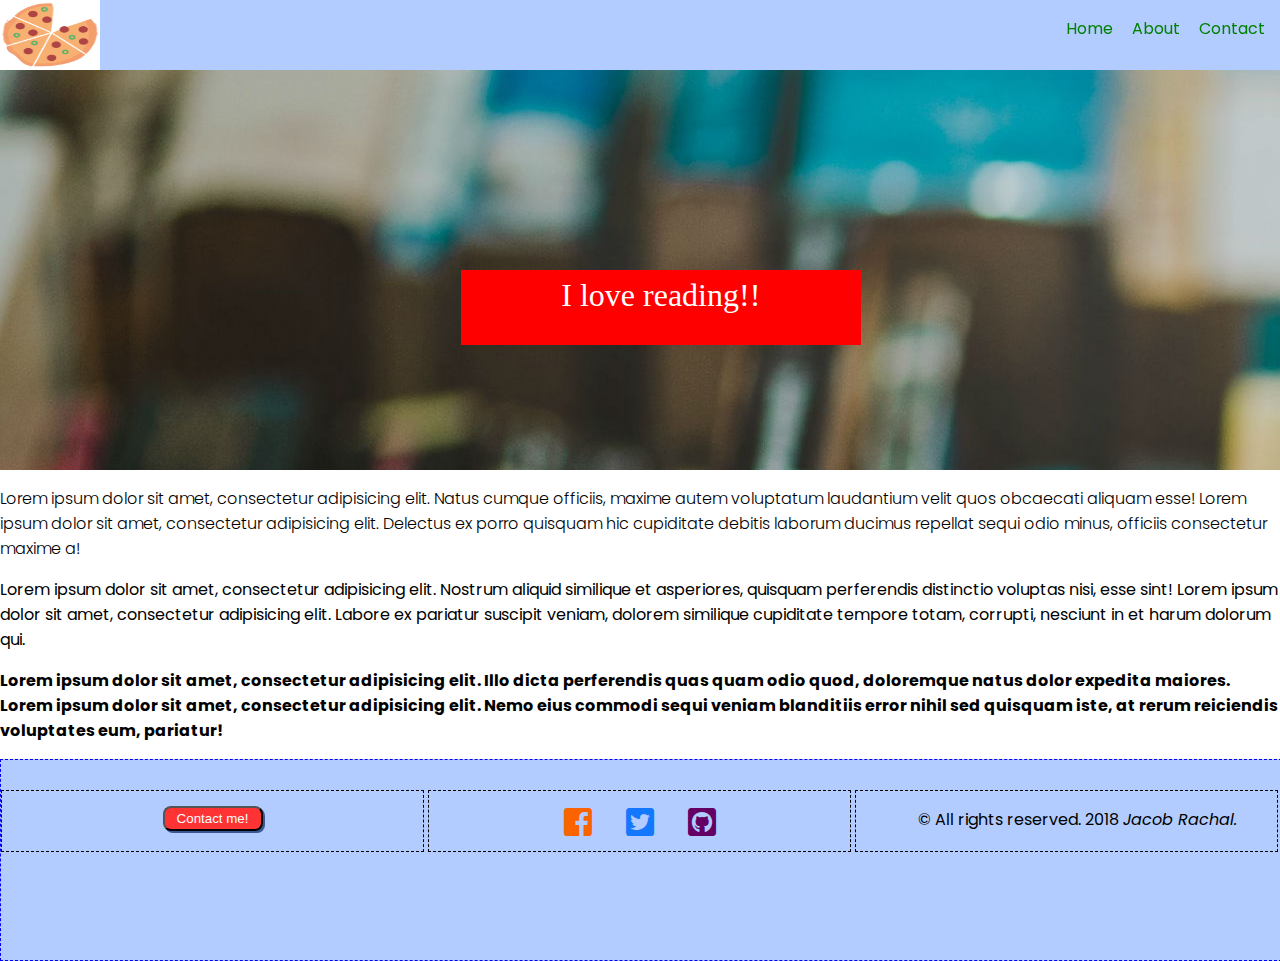
<file: index.html>
<!DOCTYPE html>
<html>
  <head>
      <meta lang="en-US">
      <meta charset="UTF-8">
      <meta name="viewport" content="width=device-width,initial-scale=1">
      <meta name="author" content="Jacob Rachal">
      <meta name="description" content="This is Jacob Rachal's first website created using the Cloud 9 IDE">
      <meta name="keywords" content="keywords,here">
      <link rel="stylesheet" href="css/styles.css" type="text/css">
      <link href="https://fonts.googleapis.com/css?family=Poppins:300,400,700" rel="stylesheet"> <!-- linking the poppins font from google fonts -->
      <!--<link rel="stylesheet" href="https://use.fontawesome.com/releases/v5.0.13/css/all.css" integrity="sha384-DNOHZ68U8hZfKXOrtjWvjxusGo9WQnrNx2sqG0tfsghAvtVlRW3tvkXWZh58N9jp" crossorigin="anonymous">-->
      <link rel="stylesheet" href="fontawesome/fontawesome-all.css">
      <title>Jacob's first Cloud9 Website - Bootcamp One</title>
  </head>
  <body>
    <!--  ================== NAVIGATION ============== -->
    
      <nav class="nav-bar">
          <!-- <img src="img/freelogotrialrun.png" /> -->
          <a href="https://www.google.com/"><img src="img/single-pizza-logo.png" alt="Pizza pie" id="logo"/></a>
          <!-- or have logo go back to home -->
          <ul class="nav-items">
              <li class="list-item home"><a href="index.html" target="_blank">Home</a></li>
              <!-- href "index.html" or https://www.google.com/ -->
              <li class="list-item about"><a href="about.html" target="_blank">About</a></li>
              <li class="list-item contact"><a href="contact.html" target="_blank">Contact</a></li>
          </ul>
      </nav>
      <!-- END OF NAV BAR-->
      <!-- =============== Main Section aka Banner ======== -->
      <div class="banner">
        <div class="banner-text">
          <p>I love reading!!</p>
          <!--<p>Pizza is awesome</p>-->
        </div>
      </div>
      <!--END BANNER-->
      
      <!--start of main body section-->
      
      
      <!-- ======== BODY SECTION========-->
      
      <section>
        <!--<div>-->
        <!--  <img src="https://images-na.ssl-images-amazon.com/images/I/519HF-FgQ7L.jpg" alt="BOLO tank" class="body-pic"/>-->
        <!--</div>-->
        <div>
          <p class="light">Lorem ipsum dolor sit amet, consectetur adipisicing elit. Natus cumque officiis, maxime autem voluptatum laudantium velit quos obcaecati aliquam esse! Lorem ipsum dolor sit amet, consectetur adipisicing elit. Delectus ex porro quisquam hic cupiditate debitis laborum ducimus repellat sequi odio minus, officiis consectetur maxime a!</p>
          <p class="reg">Lorem ipsum dolor sit amet, consectetur adipisicing elit. Nostrum aliquid similique et asperiores, quisquam perferendis distinctio voluptas nisi, esse sint! Lorem ipsum dolor sit amet, consectetur adipisicing elit. Labore ex pariatur suscipit veniam, dolorem similique cupiditate tempore totam, corrupti, nesciunt in et harum dolorum qui.</p>
          <p class="bold">Lorem ipsum dolor sit amet, consectetur adipisicing elit. Illo dicta perferendis quas quam odio quod, doloremque natus dolor expedita maiores. Lorem ipsum dolor sit amet, consectetur adipisicing elit. Nemo eius commodi sequi veniam blanditiis error nihil sed quisquam iste, at rerum reiciendis voluptates eum, pariatur!</p>
          
        </div>
      </section>  
      
      <!-- Start of footer section-->
      <footer class="footer">
        <div class="footer-col">
          <a href="contact.html" target="_blank"><button class="footer-btn">Contact me!</button></a>
          <!-- ^^ the un useable button-->
          
        </div>
        <div class="footer-col">
          <a href="https://www.facebook.com/" target="_blank"><i class="icon face fab fa-facebook-square fa-2x"></i></a>
          <a href="https://twitter.com/?lang=en" target="_blank"><i class="icon twi fab fa-twitter-square fa-2x"></i></a>
          <a href="https://github.com/" target="_blank"><i class="icon git fab fa-github-square fa-2x"></i></a> <!-- Maybe have this icon link to my github page?-->
        </div>
        <div class="footer-col">
          <div id="copyright">
            <p>&copy; All rights reserved. 2018 <i>Jacob Rachal.</i></p>
            <!--<p>&copy; All rights reserved. <i>Jacob Rachal.</i></p>-->
          </div>
          <a href="http://www.theworldsworstwebsiteever.com"><i class="sneaky fas fa-poo"></i></a>
          
          <!--<div class="right-third-ft">-->
          <!--  <i class="spinner fas fa-cog fa-spin fa-3x"></i>-->
          <!--</div>-->
          
          <!-- spinning cog -->
          <!--<p>Lorem ipsum dolor sit amet, consectetur adipisicing elit. Nostrum vel vitae eum assumenda repellat possimus praesentium asperiores rem tenetur mollitia.</p>-->
        </div>
      </footer> 
      <!--end of footer section, copy over to other 2 pages when finnished-->
  </body>
</html>
</file>
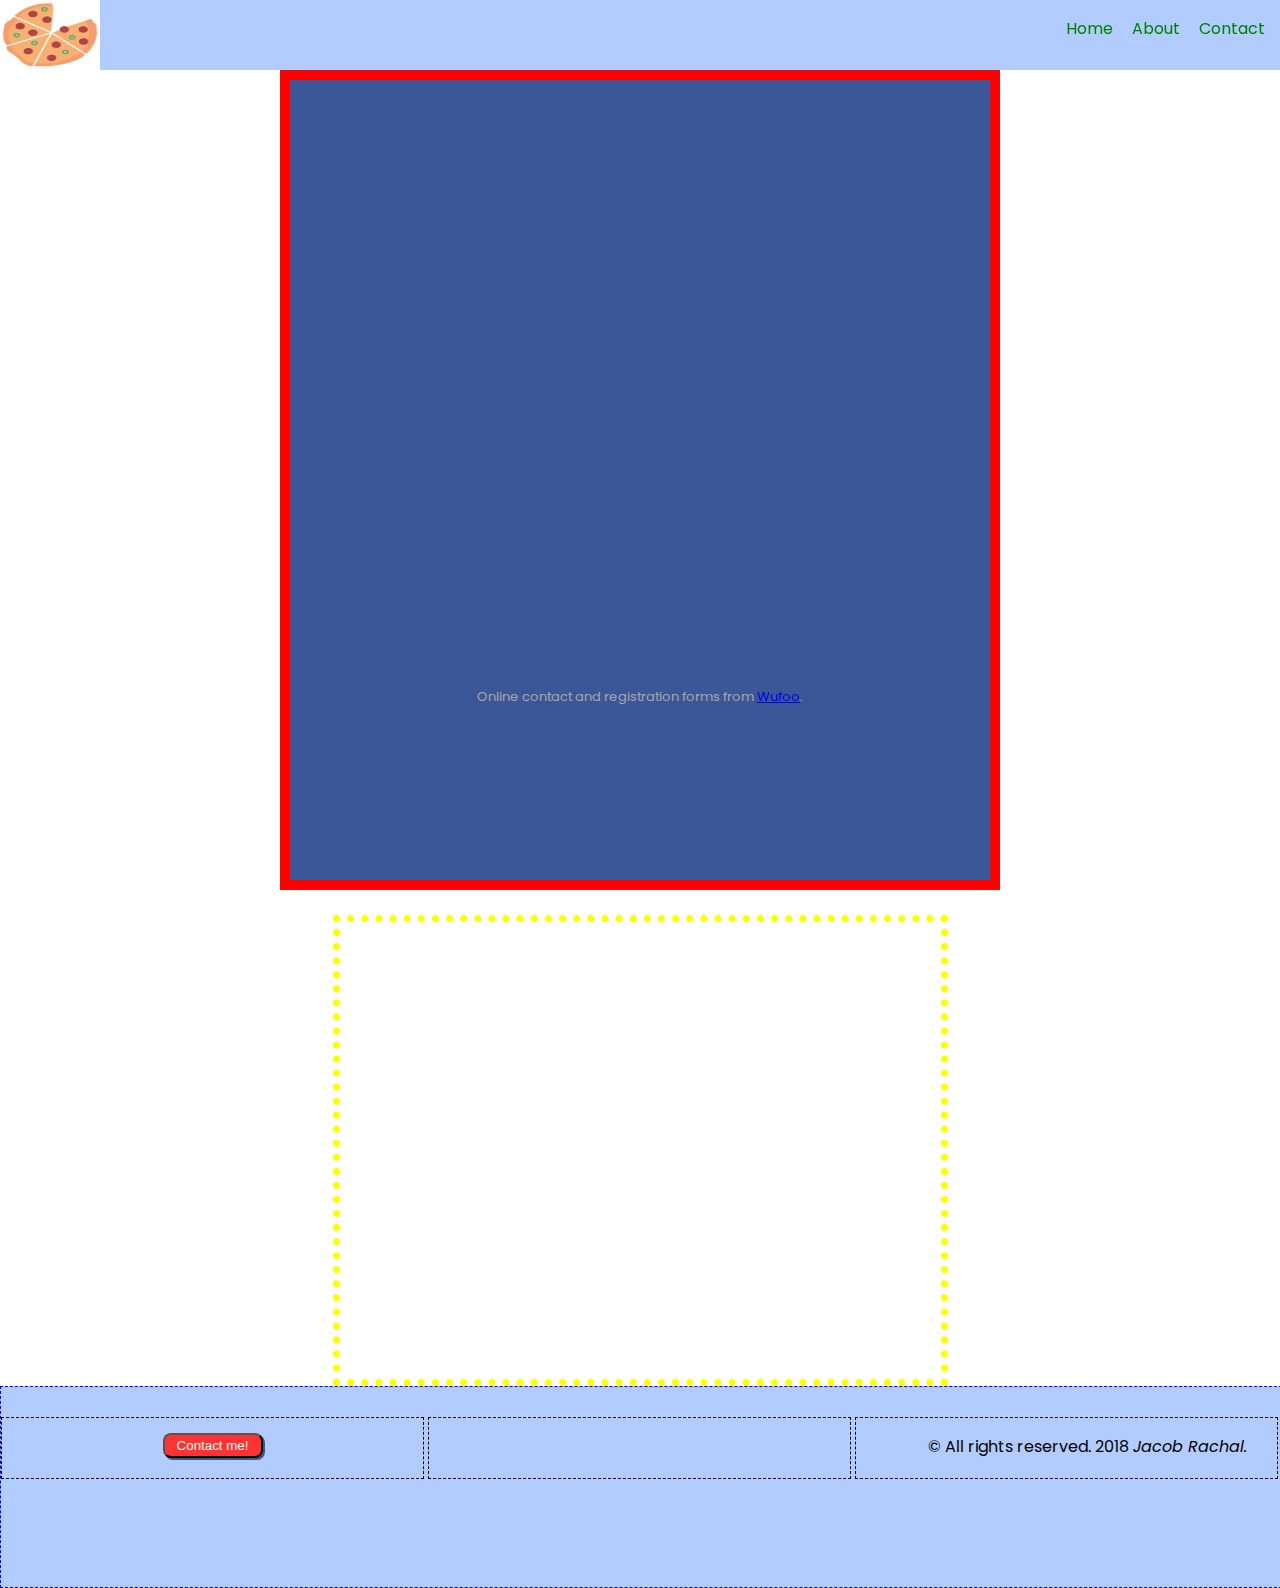
<file: contact.html>
<!DOCTYPE html>
<html>
  <head>
      <meta lang="en-US">
      <meta charset="UTF-8">
      <meta name="viewport" content="width=device-width,initial-scale=1">
      <meta name="author" content="Jacob Rachal">
      <meta name="description" content="This is Jacob Rachal's first website created using the Cloud 9 IDE">
      <meta name="keywords" content="keywords,here">
      <link rel="stylesheet" href="css/styles.css" type="text/css">
      <link href="https://fonts.googleapis.com/css?family=Poppins:300,400,700" rel="stylesheet"> <!-- linking the poppins font from google fonts -->
       <!--<link rel="stylesheet" href="https://use.fontawesome.com/releases/v5.0.13/css/all.css" integrity="sha384-DNOHZ68U8hZfKXOrtjWvjxusGo9WQnrNx2sqG0tfsghAvtVlRW3tvkXWZh58N9jp" crossorigin="anonymous">-->
      <title>Jacob's first Cloud9 Website - Bootcamp One</title>
  </head>
  <body>
       <!--  ================== NAVIGATION ============== -->
    
      <nav class="nav-bar">
          <!-- <img src="img/freelogotrialrun.png" /> -->
          <a href="https://www.google.com/"><img src="img/single-pizza-logo.png" alt="Pizza pie" id="logo"/></a>
          <!-- or have logo go back to home -->
          <ul class="nav-items">
              <li class="list-item home"><a href="index.html" target="_blank">Home</a></li>
              <!-- href "index.html" or https://www.google.com/ -->
              <li class="list-item about"><a href="about.html" target="_blank">About</a></li>
              <li class="list-item contact"><a href="contact.html" target="_blank">Contact</a></li>
          </ul>
      </nav>
      <!-- END OF NAV BAR-->
      <!-- =============== Main Section aka Banner ======== -->
      <!--<div class="banner">-->
        <!--<div class="banner-text">-->
        <!--  <p>Welcome to the Contact Page</p>-->
        <!--  <p>Pizza is awesome</p>-->
        <!--</div>-->
      <!--</div>-->
      <!--END BANNER-->
      <!-- ======== BODY SECTION========-->
      <div class="contact-form">
          <iframe height="600"
              allowTransparency="true"
              frameborder="0"
              scrolling="no"
              style="width:100%;border:none"
              src="https://jacobrachal.wufoo.com/embed/z1tfnioh0l9pd8l/">
                <a href="https://jacobrachal.wufoo.com/forms/z1tfnioh0l9pd8l/">
                  Fill out my Wufoo form!
                </a>
          </iframe>
          <div id="wuf-adv" style="font-family:inherit;font-size: small;color:#a7a7a7;text-align:center;display:block;background-color: #3c5798;">
            <span class="notranslate">
              Online contact and registration forms from <a href="http://www.wufoo.com">Wufoo</a>.
            </span>
          </div>
          
      </div>
      <div class="c-map">
            <iframe src="https://www.google.com/maps/embed?pb=!1m18!1m12!1m3!1d3197.608962956411!2d-119.78801758530767!3d36.73195157923929!2m3!1f0!2f0!3f0!3m2!1i1024!2i768!4f13.1!3m3!1m2!1s0x80945e26d4340503%3A0xb32dda71cf0730a0!2sBitwise+South+Stadium!5e0!3m2!1sen!2sus!4v1529380337994" width="600" height="450" frameborder="0" style="border:0" allowfullscreen></iframe>
      </div>
      <!-- END of body/form section-->
      
      <!-- Start of footer section-->
      <footer class="footer">
        <div class="footer-col">
          <a href="contact.html" target="_blank"><button class="footer-btn">Contact me!</button></a>
          <!-- ^^ the un useable button-->
          
        </div>
        <div class="footer-col">
          <a href="https://www.facebook.com/" target="_blank"><i class="icon face fab fa-facebook-square fa-2x"></i></a>
          <a href="https://twitter.com/?lang=en" target="_blank"><i class="icon twi fab fa-twitter-square fa-2x"></i></a>
          <a href="https://github.com/" target="_blank"><i class="icon git fab fa-github-square fa-2x"></i></a> <!-- Maybe have this icon link to my github page?-->
        </div>
        <div class="footer-col">
          <div id="copyright">
            <p>&copy; All rights reserved. 2018 <i>Jacob Rachal.</i></p>
            <!--<p>&copy; All rights reserved. <i>Jacob Rachal.</i></p>-->
          </div>
          <a href="http://www.theworldsworstwebsiteever.com"><i class="sneaky fas fa-poo"></i></a>
          
          <!--<div class="right-third-ft">-->
          <!--  <i class="spinner fas fa-cog fa-spin fa-3x"></i>-->
          <!--</div>-->
          
          <!-- spinning cog -->
          <!--<p>Lorem ipsum dolor sit amet, consectetur adipisicing elit. Nostrum vel vitae eum assumenda repellat possimus praesentium asperiores rem tenetur mollitia.</p>-->
        </div>
      </footer>  
      <!--end of footer section, copy over to other 2 pages when finnished-->
  </body>
</html>
</file>
<file: css/styles.css>
body {
    margin: 0 auto;
    font-family: 'Poppins', sans-serif; 
    /* font applies to everything within the body*/
    /*cursive*/
}

.nav-bar {
    background-color: rgba(102, 153, 255, 0.5); /*or red*/
    height: 70px;
    position: fixed; /* BOOM */
    width: 100%; /* 100% 1000px*/
    top: 0px;
     /* be 200px away from left boundary, can use percentagesa and top bottom*/
}
/*ul {*/
/*    text-align: right;*/
/*}*/
.nav-items {
  /*list-style-type: none;*/
  /*display: inline-block;*/
  float: right;
  /*color: #fff;*/
  /*margin-right: 15px;*/
  /*text-decoration: none;*/
  /**/
  
}
#logo {
    /*float: left;*/
    height: 100%;
    width: 100px;
}

.list-item {
    /* rename nav-list?*/
    /*margin: 2px 2px 5px 17px;*/
    /*display: inline-block;*/
    /*float: right;*/
    list-style-type: none; /*removes any dots or other styles before the list items.*/
    display: inline-block;
    margin-right: 15px;
    color: blue; /*#111;*/
    /*text-decoration: none;*/
    /*margin-top:  10px;*/
    /*margin-right: 15px;*/
    
    /*background-color: red;*/
    /*height: 50px;*/
    /*width: 70px;*/
    /*border-radius: 10px;*/
}
.nav-items a {
    color: green;
    
}

.nav-items a:hover {
    color: white;
    font-size: 20px;
    cursor: pointer;
    
}

li a {
    text-decoration: none;
}


/*Banner styles*/
.banner {
    /*border: 1px dashed blue;*/
    width: 100%;
    height: 400px;
    margin-top: 70px;
    /*to not hide the nav bar*/
    background-image: url('../img/croppedbooks.jpg');
}

.banner-text {
    background-color: red;
    width: 400px;
    height: 75px;
    text-align: center;
    display: inline-block;
    margin-left: 36%;
    margin-top: 200px;
    /*margin-right: 40%;*/
    /*margin-bottom: 40%;*/
    
}

.banner-text p {
    /*apply the following styles to all p tags that are within the banner-text class.*/
    color: #fff;
    /*use this styling sparingly!*/
    font-size: 32px;
    font-family: cursive;
    /*font-family: whatever new font you downloaded from google fonts;*/
    /*margin: 0px;*/
    margin: 7px 0px 0px 0px;
}

/* END banner styles*/

/* ABOUT and CONTACT body styles*/
.about-container {
    width: 100%;
    height: 500px;
    /*overflow: auto;*/
    /*adds a vertical scroll bar*/
}
.body-headline {
    color: #78C9C5;  /*teal*/
    background-color: #3c5798; /*sky blue*/
    sidth: 300px;
    text-align: center;
    margin: 20px auto;
}

.acolumn {
    border: 2px solid yellow;
    width: 30%;
    display: inline-block;
    height: 705px;
    margin: 10px;
    float: left;
    padding: 5px;
    text-align: center;
    
}
.acolumn img{
    width: 400px;
    height: auto;
    margin-top: 10px;
}

.droids, .nike, .matthias{
    width:200px;
    height:200px;
    margin-top: 15px;
}

.duo-column {
    width: 100%;
    clear: both;
}

.col {
    width: 40%;
    display: inline-block;
    height: 100%;
}

.one {
    float: left;
    text-align: center;
}

.one img{ /*This targets the img tag within the 'one' tag*/
    width: 600px;
    height: auto;
    margin-top: 20px;
    
}
.two {
    float: right;
    text-align: center;
    height: auto;
}
.two p {
    margin: 20px;
    margin-top: 20px;
}

/* ABOUT and CONTACT body END*/
/* ABOUT styles page with Julie*/



/*.body {*/
/*    width: 100%;*/
    /*border: 2px solid blue;*/
/*}*/

/*.body-text {*/
/*    margin-top: 0px;*/
    /*margin-left: 50px;*/
/*    width: 47%;*/
/*    height: 400px;*/
/*    border: 2px solid blue;*/
/*    float: left;*/
/*}*/

/*.body-pic {*/
/*    width: 48%;*/
/*    height: 400px;*/
/*    float: right;*/
    
/*}*/

/*p {*/
/*    width: 600px;*/
/*    height: 600px;*/
/*    margin-left: 50px;*/
/*}*/

/* === CONTACT STYLES w/ JULIE ===*/

.contact-form {
    
    /*margin-left: 10px;*/
    border: 10px solid red;
    width: 700px;
    height: 800px;
    background-color:  #3c5798;
    margin: 0 auto;
    /* ^ to center the form on the page*/
    margin-top: 70px;
    clear: both;
}

.c-map {
    margin: 0 auto;
    width: 601px;
    
    margin-top: 25px;
    /*display: inline-block;*/
    border: 7px dotted yellow;
    clear: both;
}

/* === END CONTACT STYLES === */


h1 {
    margin-top: 75px;
    /*background-color: red;*/
}

.light {
    font-weight: 300;
}

.reg {
    font-weight: 400;
}

.bold {
    font-weight: 700;
    
}
/*end of main section styles*/

/* Footer Styles*/
.footer {
    border: 1px dashed blue;
    width: 100%;
    height: 200px;
    background-color: rgba(102, 153, 255, 0.5);
    clear: both;
}

.footer-col {
    /*border: 1px dashed red;*/
    /*width: 32.5%;*/
    width: 32.9%;
    height: 60px;
    border: 1px dashed black;
    /*height: 10px; */
    display: inline-block;
    text-align: center;
    margin: 0 auto;
    margin-top: 30px;
    vertical-align: top;
    /*vertical align sets the baseline to the fery top of the footer.*/
}
/*.cpyrgt {*/
/*    display: inline-block;*/
/*    margin-left: 10%;*/
/*}*/
#copyright {
    display: inline-block;
    margin-left: 10%;
}

.sneaky {
    /*float: right;*/
    color: rgba(10, 10, 10, 0.0);
}

/*.footer-btn {*/
/*    background-color: salmon;*/
/*    color: #fff;*/
/*    width: 120px;*/
/*    height: 50px;*/
/*    font-size: 25px;*/
/*    border-radius: 50px;*/
/*    margin-left: 35%;*/
/*    margin-top: 75px;*/
    /*width: 100px;*/
    /*height: 100px;*/
    /*font-size: 20px;*/
    /*border-radius: 50%;*/
    
/*}*/

.footer-btn {
    height: 25px;
    width: 100px;
    background-color: rgba(255, 51, 51, 1.0);
    color: #fff;
    border-radius: 8px;
    box-shadow: 2px 2px #3c5798;
    /*top-right bottom-left*/
    margin-top: 15px;
}


.footer-btn:hover{
    background-color: #a6a6a6;
    cursor: pointer;
}

.icon {
    /*color: salmon;*/
    padding-right: 15px;
    padding-left: 15px;
    padding-top: 15px;
}

.face {
    margin-left: 0%;
    color: rgba(250, 100, 0, 1.0);
}

.twi {
    color: rgba(20, 120, 300, 1.0);
    /*to have hidden icons (like certain emojis), crank the alpha to zero.*/
}

.git {
    color: rgba(100, 0, 100, 1.0);
}

.footer-col a:hover {
    /*color: red;*/
    font-size: 20px;
    cursor: pointer;
    /*Hmn. Ok, since the icons have their own color classes, 
    the colors defined here are overwritten. */
}

/*.footer-col p {*/
/*    margin-left: 10%;*/
/*}*/

.right-third-ft {
    display: inline-block;
    margin-left: 45%;
}

.spinner:hover {
    color: white;
}
/* End of footer styles*/
</file>
